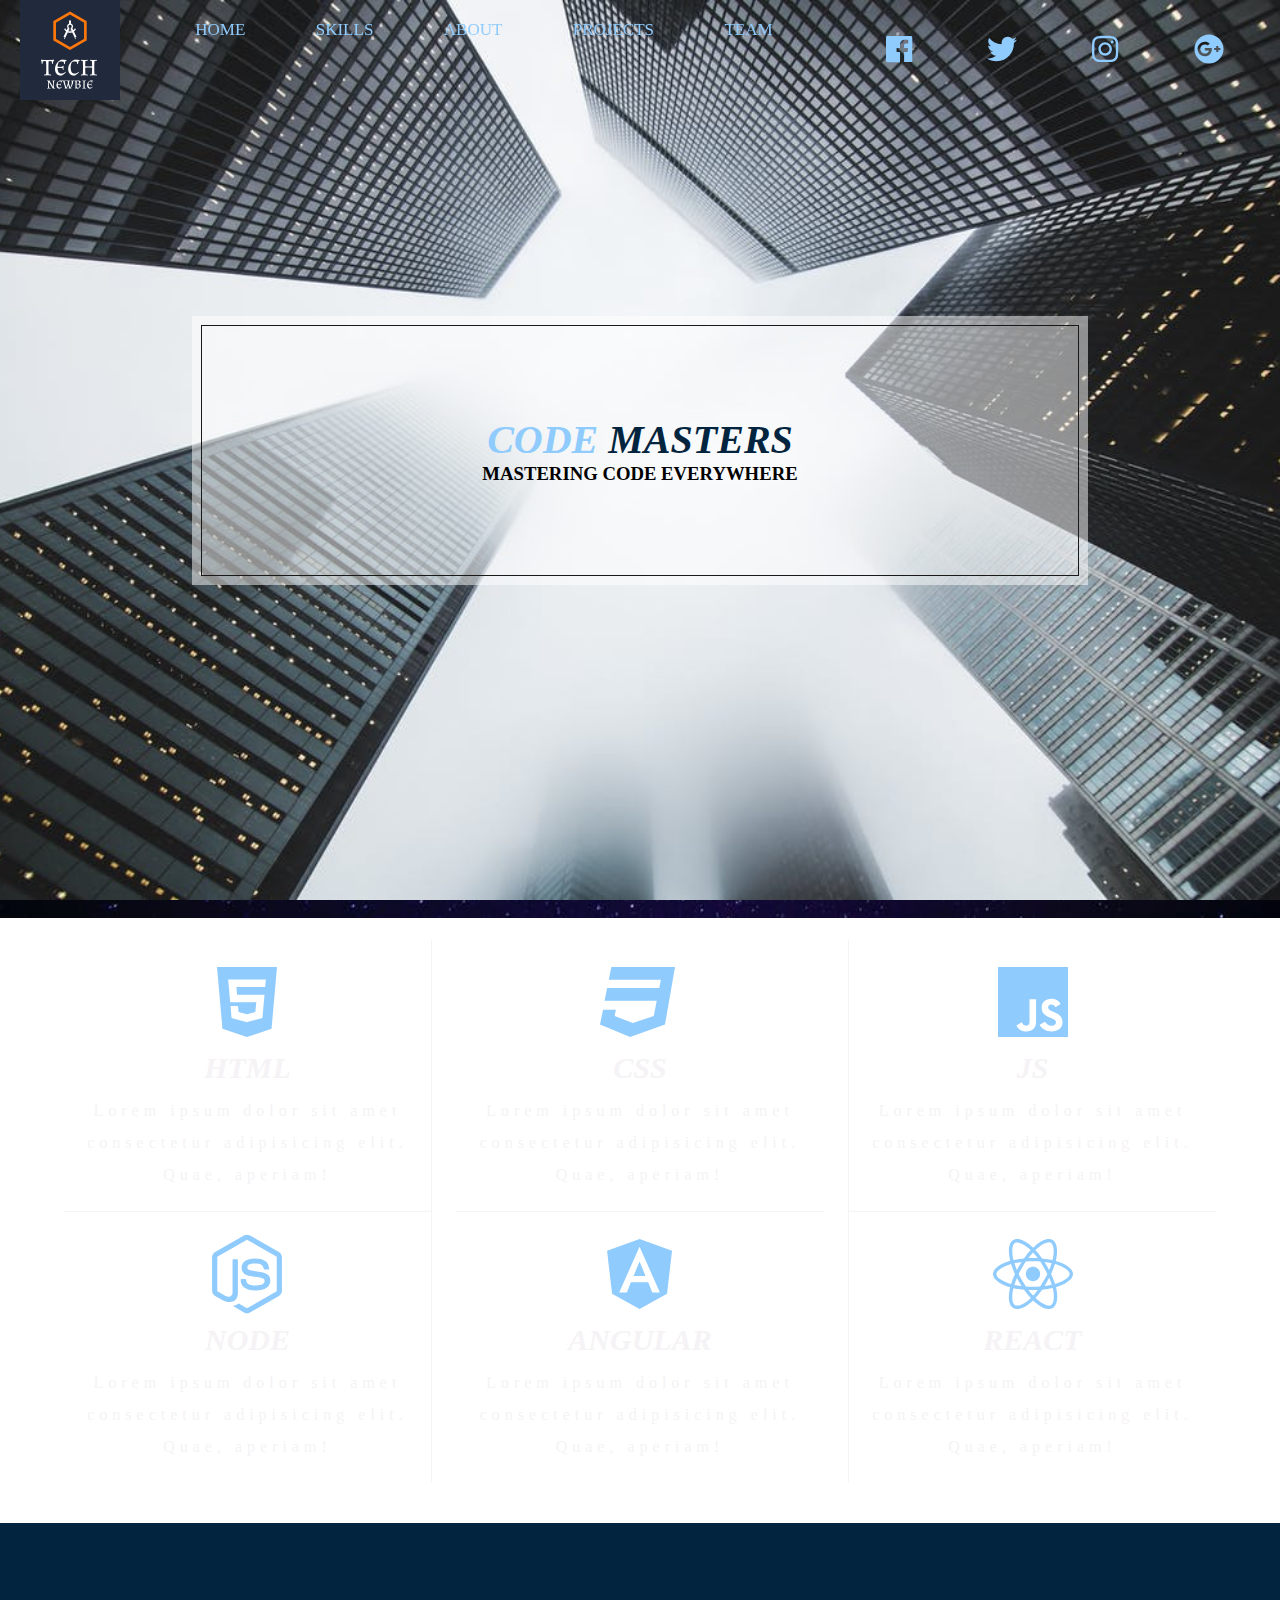
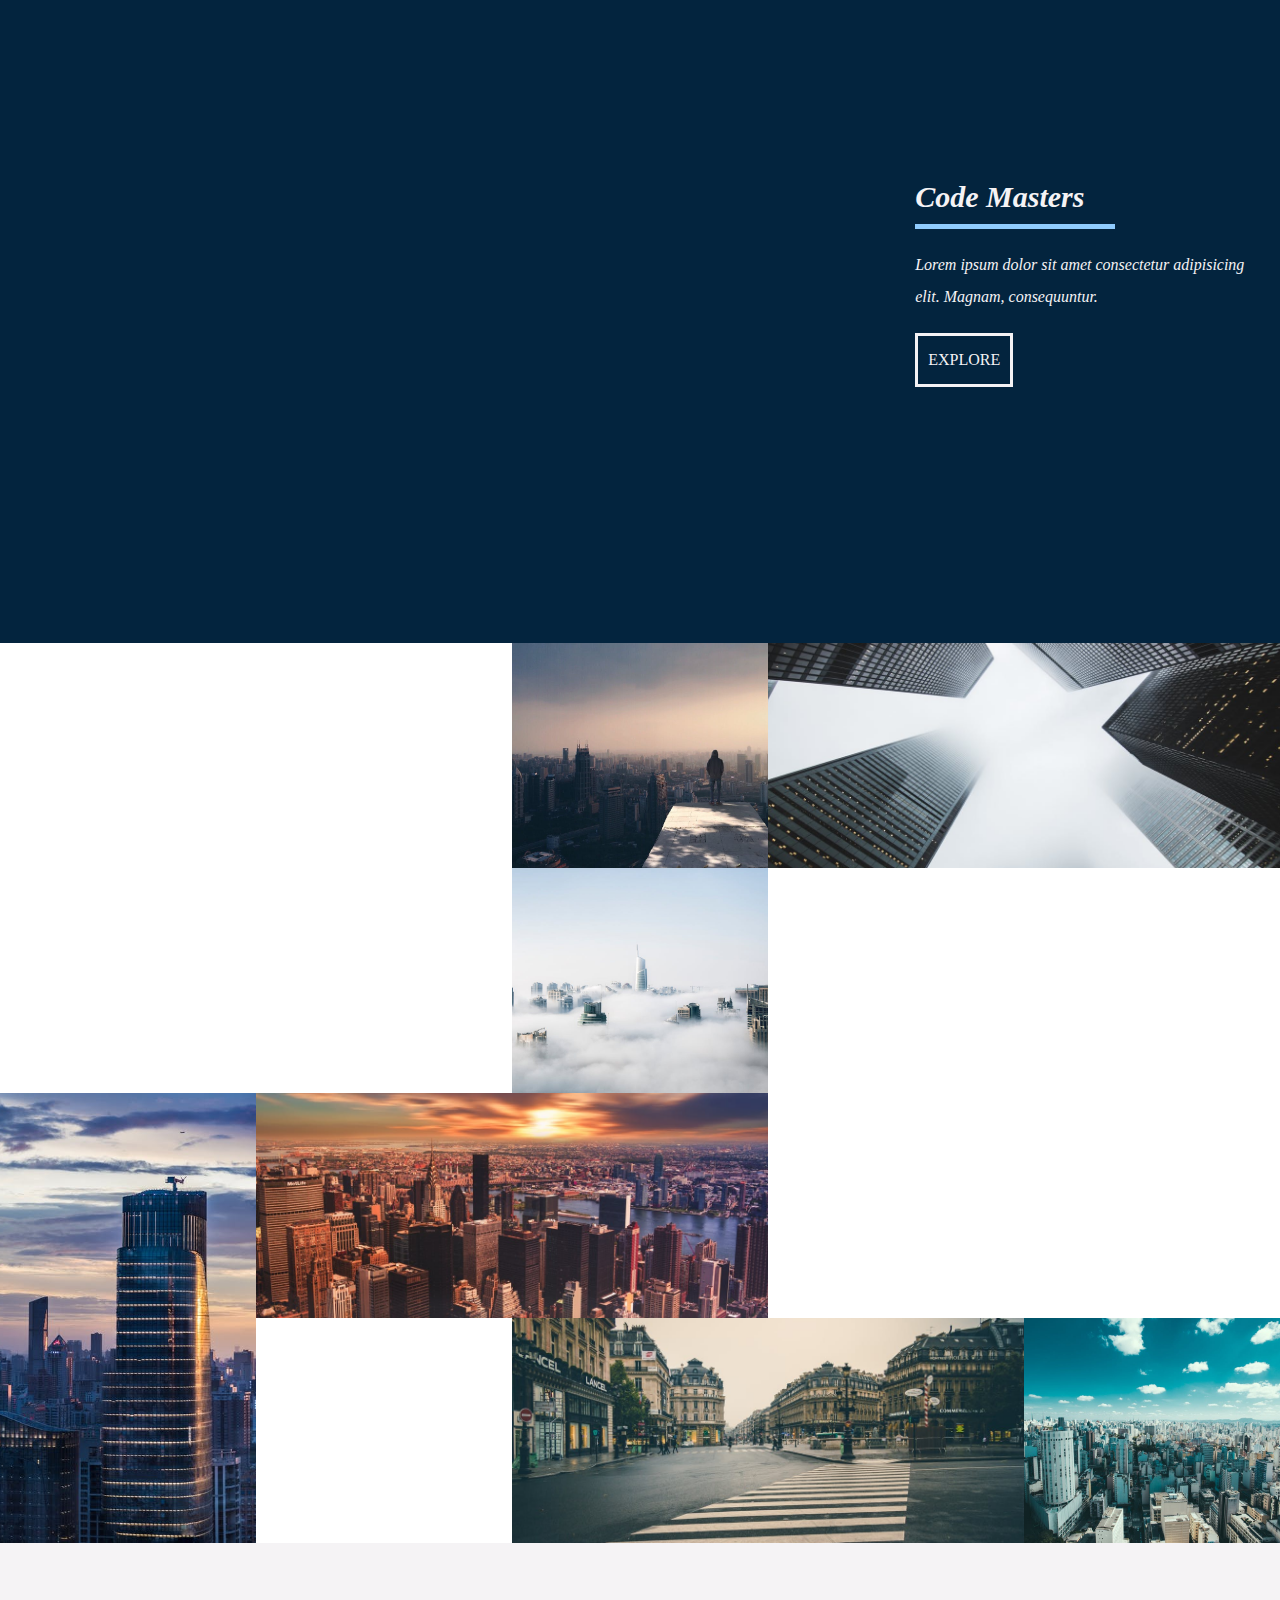
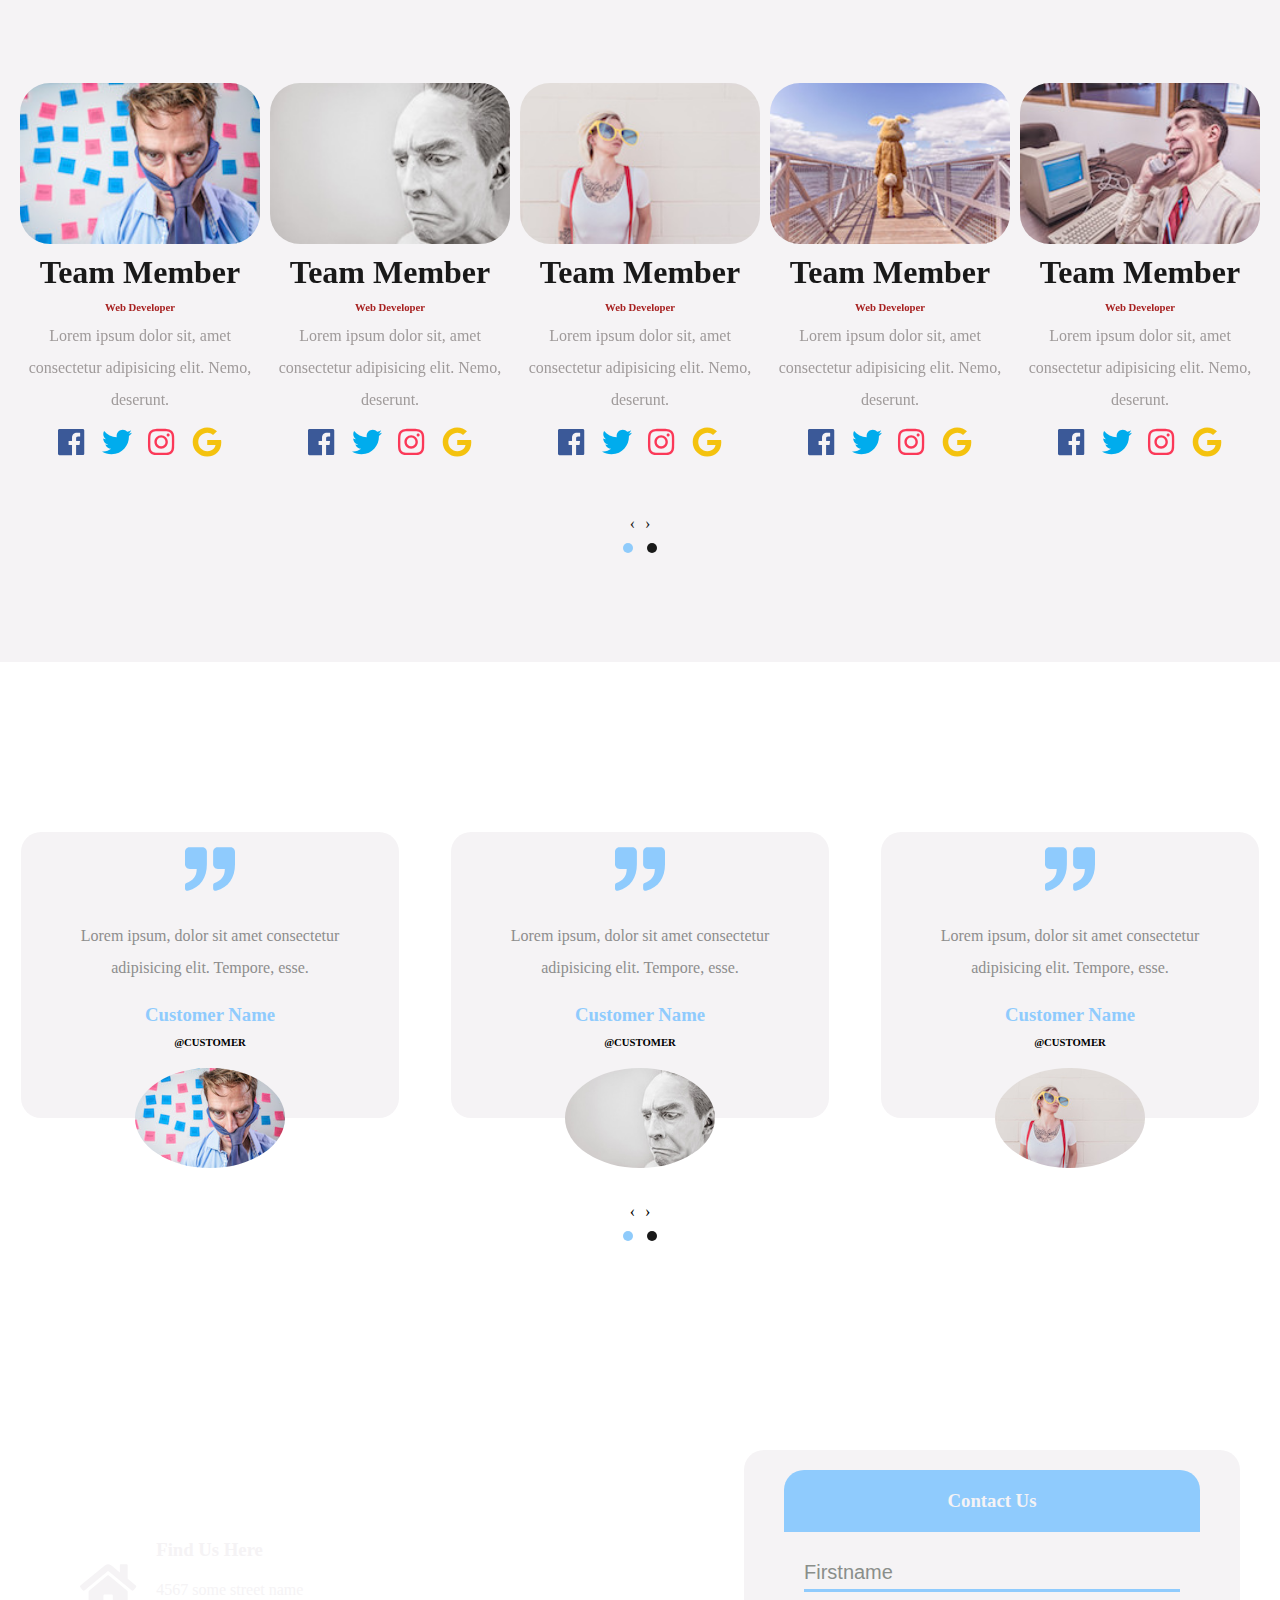
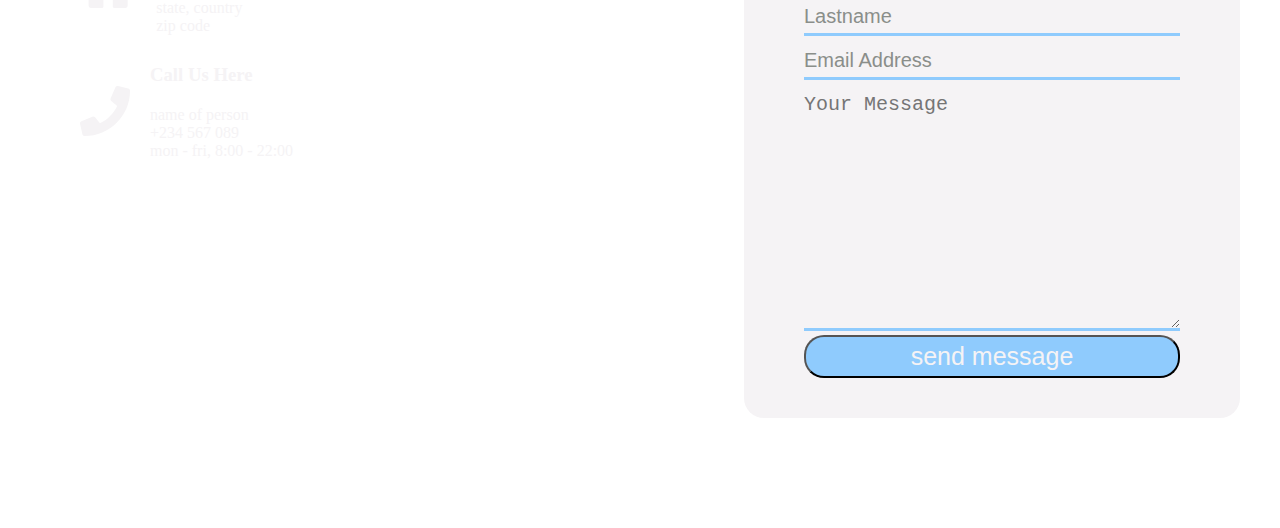
<file: index.html>
<!DOCTYPE html>
<html lang="en">
<head>
    <meta charset="UTF-8">
    <meta http-equiv="X-UA-Compatible" content="IE=edge">
    <meta name="viewport" content="width=device-width, initial-scale=1.0">
    <title>code masters</title>
    <!-- main css -->
    <link rel="stylesheet" href="main.css">
    <!-- google fonts -->
<link href="https://fonts.googleapis.com/css2?family=Permanent+Marker&family=Roboto+Mono&display=swap" rel="stylesheet">
    <!-- font awesome -->
    <script src="./fontawesome-all.js"></script>
    <link rel="stylesheet" href="./owl.theme.default.css">
    <link rel="stylesheet" href="./owl.carousel.min.css">
</head>
<body>
    <!-- header -->
    <header>
    <nav>
        <div class="nav-container">
        <img src="./img/logo.jpeg" alt="logo">
        <div class="btn">
            <div class="bar-1"></div>
            <div class="bar-2"></div>
            <div class="bar-3"></div>
        </div>
        </div>

        <ul class="nav-links">
            <li><a href="#banner">home</a></li>
            <li><a href="#skills">skills</a></li>
            <li><a href="#about">about</a></li>
            <li><a href="#projects">projects</a></li>
            <li><a href="#team">team</a></li>
        </ul>

        <ul class="nav-icons">
            <li><a href="#" class="fab fa-facebook"></a></li>
            <li><a href="#" class="fab fa-twitter"></a></li>
            <li><a href="#" class="fab fa-instagram"></a></li>
            <li><a href="#" class="fab fa-google-plus"></a></li>
        </ul>
    </nav>

    <div class="banner" id="banner">
        <div class="bannerCard">
            <h1>code <span>masters</span></h1>
            <h3>mastering code everywhere</h3>
        </div>
    </div>
    </header>

    <!-- SKILLS SECTION -->
    <section class="skills" id="skills">
        <div class="skills-center">
            <!-- single skill -->
            <article class="skill">
                <a href="#"><i class="fab fa-html5"></i></a>
                <h1>html</h1>
                <p>Lorem ipsum dolor sit amet consectetur adipisicing elit. Quae, aperiam!</p>
            </article>
        <!-- end of single skill -->
        <!-- single skill -->
        <article class="skill">
            <a href="#"><i class="fab fa-css3"></i></a>
            <h1>css</h1>
            <p>Lorem ipsum dolor sit amet consectetur adipisicing elit. Quae, aperiam!</p>
        </article>
        <!-- end of single skill -->
        <!-- single skill -->
        <article class="skill">
            <a href="#"><i class="fab fa-js"></i></a>
            <h1>js</h1>
            <p>Lorem ipsum dolor sit amet consectetur adipisicing elit. Quae, aperiam!</p>
        </article>
        <!-- end of single skill -->
        <!-- single skill -->
        <article class="skill">
            <a href="#"><i class="fab fa-node-js"></i></a>
            <h1>node</h1>
            <p>Lorem ipsum dolor sit amet consectetur adipisicing elit. Quae, aperiam!</p>
        </article>
        <!-- end of single skill -->
        <!-- single skill -->
        <article class="skill">
            <a href="#"><i class="fab fa-angular"></i></a>
            <h1>angular</h1>
            <p>Lorem ipsum dolor sit amet consectetur adipisicing elit. Quae, aperiam!</p>
        </article>
        <!-- end of single skill -->
        <!-- single skill -->
        <article class="skill">
            <a href="#"><i class="fab fa-react"></i></a>
            <h1>react</h1>
            <p>Lorem ipsum dolor sit amet consectetur adipisicing elit. Quae, aperiam!</p>
        </article>
        <!-- end of single skill -->
        </div>
    </section>
 <!-- end of skills section -->

 <!--  about section -->
    <section class="about" id="about">
        <article class="about-image"></article>
        <article class="about-text">
            <div class="about-text-center">
                <h1>code masters </h1>
                <div class="about-text-underline"></div>
                <p>Lorem ipsum dolor sit amet consectetur adipisicing elit. Magnam, consequuntur.</p>
                <a href="">explore</a>
            </div>
        </article>
    </section>
 <!-- end of about -->
 <!-- projects section -->
 <sction class="projects" id="projects">
    <article class="project project-1"></article>
    <article class="project project-2"></article>
    <article class="project project-3"></article>
    <article class="project project-4"></article>
    <article class="project project-5"></article>
    <article class="project project-6"></article>
    <article class="project project-7"></article>
    <article class="project project-8"></article>
    <article class="project project-9"></article>
    <article class="project project-10"></article>
 </sction>
 <!-- end of projects -->

<!-- team section -->
<section class="team-members" id="team">
    <div class="team-center owl-carousel owl-theme">
        <article class="member">
        <img src="./img/team-1.jpg" alt="member">
        <div class="team-text">
            <h1>team member</h1>
            <h6>web developer</h6>
            <p>Lorem ipsum dolor sit, amet consectetur adipisicing elit. Nemo, deserunt.</p>
        </div>
        <div class="member-icons">
            <a href="#"><i class="fab fa-facebook"></i></a>
            <a href="#"><i class="fab fa-twitter"></i></a>
            <a href="#"><i class="fab fa-instagram"></i></a>
            <a href="#"><i class="fab fa-google"></i></a>
        </div>
        </article>
        <article class="member">
            <img src="./img/team-2.jpg" alt="member">
            <div class="team-text">
                <h1>team member</h1>
                <h6>web developer</h6>
                <p>Lorem ipsum dolor sit, amet consectetur adipisicing elit. Nemo, deserunt.</p>
            </div>
            <div class="member-icons">
                <a href="#"><i class="fab fa-facebook"></i></a>
                <a href="#"><i class="fab fa-twitter"></i></a>
                <a href="#"><i class="fab fa-instagram"></i></a>
                <a href="#"><i class="fab fa-google"></i></a>
            </div>
        </article>
        <article class="member">
            <img src="./img/team-3.jpg" alt="member">
            <div class="team-text">
                <h1>team member</h1>
                <h6>web developer</h6>
                <p>Lorem ipsum dolor sit, amet consectetur adipisicing elit. Nemo, deserunt.</p>
            </div>
            <div class="member-icons">
                <a href="#"><i class="fab fa-facebook"></i></a>
                <a href="#"><i class="fab fa-twitter"></i></a>
                <a href="#"><i class="fab fa-instagram"></i></a>
                <a href="#"><i class="fab fa-google"></i></a>
            </div>
        </article>
        <article class="member">
            <img src="./img/team-4.jpg" alt="member">
            <div class="team-text">
                <h1>team member</h1>
                <h6>web developer</h6>
                <p>Lorem ipsum dolor sit, amet consectetur adipisicing elit. Nemo, deserunt.</p>
            </div>
            <div class="member-icons">
                <a href="#"><i class="fab fa-facebook"></i></a>
                <a href="#"><i class="fab fa-twitter"></i></a>
                <a href="#"><i class="fab fa-instagram"></i></a>
                <a href="#"><i class="fab fa-google"></i></a>
            </div>
        </article>
        <article class="member">
            <img src="./img/team-5.jpg" alt="member">
            <div class="team-text">
                <h1>team member</h1>
                <h6>web developer</h6>
                <p>Lorem ipsum dolor sit, amet consectetur adipisicing elit. Nemo, deserunt.</p>
            </div>
            <div class="member-icons">
                <a href="#"><i class="fab fa-facebook"></i></a>
                <a href="#"><i class="fab fa-twitter"></i></a>
                <a href="#"><i class="fab fa-instagram"></i></a>
                <a href="#"><i class="fab fa-google"></i></a>
            </div>
        </article>
        <article class="member">
            <img src="./img/team-6.jpg" alt="member">
            <div class="team-text">
                <h1>team member</h1>
                <h6>web developer</h6>
                <p>Lorem ipsum dolor sit, amet consectetur adipisicing elit. Nemo, deserunt.</p>
            </div>
            <div class="member-icons">
                <a href="#"><i class="fab fa-facebook"></i></a>
                <a href="#"><i class="fab fa-twitter"></i></a>
                <a href="#"><i class="fab fa-instagram"></i></a>
                <a href="#"><i class="fab fa-google"></i></a>
            </div>
        </article>
        <article class="member">
            <img src="./img/team-7.jpg" alt="member">
            <div class="team-text">
                <h1>team member</h1>
                <h6>web developer</h6>
                <p>Lorem ipsum dolor sit, amet consectetur adipisicing elit. Nemo, deserunt.</p>
            </div>
            <div class="member-icons">
                <a href="#"><i class="fab fa-facebook"></i></a>
                <a href="#"><i class="fab fa-twitter"></i></a>
                <a href="#"><i class="fab fa-instagram"></i></a>
                <a href="#"><i class="fab fa-google"></i></a>
            </div>
        </article>
        <article class="member">
            <img src="./img/team-8.jpg" alt="member">
            <div class="team-text">
                <h1>team member</h1>
                <h6>web developer</h6>
                <p>Lorem ipsum dolor sit, amet consectetur adipisicing elit. Nemo, deserunt.</p>
            </div>
            <div class="member-icons">
                <a href="#"><i class="fab fa-facebook"></i></a>
                <a href="#"><i class="fab fa-twitter"></i></a>
                <a href="#"><i class="fab fa-instagram"></i></a>
                <a href="#"><i class="fab fa-google-plus"></i></a>
            </div>
        </article>
    </div>
</section>
<!-- end of team section -->

<!-- customers -->
<section class="customers">
    <div class="customers-center owl-carousel owl-theme">

        <article class="customer">
            <a href="#"><i class="fas fa-quote-right"></i></a>
            <p>Lorem ipsum, dolor sit amet consectetur adipisicing elit. Tempore, esse.</p>
            <h3>customer name</h3>
            <h6>&#64;customer</h6>
            <img src="./img/team-1.jpg" alt="customer" width="150">
            </article>
            <article class="customer">
                <a href="#"><i class="fas fa-quote-right"></i></a>
                <p>Lorem ipsum, dolor sit amet consectetur adipisicing elit. Tempore, esse.</p>
                <h3>customer name</h3>
                <h6>&#64;customer</h6>
                <img src="./img/team-2.jpg" alt="customer" width="150">
            </article>   
            <article class="customer">
                <a href="#"><i class="fas fa-quote-right"></i></a>
                <p>Lorem ipsum, dolor sit amet consectetur adipisicing elit. Tempore, esse.</p>
                <h3>customer name</h3>
                <h6>&#64;customer</h6>
                <img src="./img/team-3.jpg" alt="customer" width="150">
            </article>    
                <article class="customer">
                    <a href="#"><i class="fas fa-quote-right"></i></a>
                    <p>Lorem ipsum, dolor sit amet consectetur adipisicing elit. Tempore, esse.</p>
                    <h3>customer name</h3>
                    <h6>&#64;customer</h6>
                    <img src="./img/team-4.jpg" alt="customer" width="150">
                </article>    
    </div>
</section>
<!-- end of customers -->
<!-- contact session -->
<section class="contact">
    <div class="contact-center">
        <article class="contact-info">
            <div class="contact-detail">
                <div class="contact-icon"><i class="fas fa-home"></i></div>
                <div class="contact-text">
                    <h3>find us here</h3>
                <p>4567 some street name</p>
                <p>state, country</p>
                <p>zip code</p>
                </div>
                
            </div>
            <div class="contact-detail">
                <div class="contact-icon"><i class="fas fa-phone"></i></div>
                <div class="contact-text">
                <h3>call us here</h3>
                <p>name of person</p>
                <p>+234 567 089</p>
                <p>mon - fri, 8:00 - 22:00</p>
                </div>
            </div>
        </article>
        <!-- form -->
        <article class="contact-form">
            <h3>contact us</h3>
            <form >
                <input type="text" id="name" placeholder="firstname">
                <input type="text" id="name" placeholder="lastname">
                <input type="email" id="email" placeholder="email address">
                <textarea name="comments" id="" cols="30" rows="10" placeholder="Your Message"></textarea>
                <button type="submit">send message</button>

            </form>
        </article>

    </div>
</section>
<!-- end of contact -->







    <!-- jquery -->
    <script src="https://ajax.googleapis.com/ajax/libs/jquery/3.6.0/jquery.min.js"></script>
    <!-- owl carousel -->
    <script src="./owl.carousel.min.js"></script>
    <!-- main js -->
    <script src="script.js"></script>
</body>
</html>
</file>
<file: main.css>
*{
    padding: 0;
    margin: 0;
    box-sizing: border-box;
}
body{
    font-family: 'Permanent Marker', cursive;;
}
.nav-links{
    list-style-type: none;
    display: none;
}
.nav-icons{
    display: none;
}
.nav-links a{
    display: block;
    font-size: 17px;
    background: #191919;
    padding:20px ;
    color: #8fcbfd;
    text-transform: uppercase;
    text-decoration: none;
    transition: color 2s ease, background 2s ease, padding 2s ease;
}
.nav-links a:hover{
    color: #03243e;
    padding-left: 30px;
    background: #919191;
}
.nav-container{
    background: rgba(255,255,255,0.5);
    padding: 0 20px;
    border-bottom: 2px solid #8fcbfd;
    display: flex;
    justify-content: space-between;
}
.nav-container img{
    width: 100px;
    align-self: center;
}
.bar-1,
.bar-2,
.bar-3{
    width: 25px;
    height: 4px;
    margin: 5px;
    background: #8fcbfd;
    transition: transform 2s ease, opacity 2s ease;
}
.btn{
    padding: 2px;
    display: inline-block;
    cursor: pointer;
    align-self:center ;
    border: 2px solid #8fcbfd;
}
.change .bar-1{
    transform: rotate(-45deg) translate(-7px, 6px);
}
.change .bar-2{
    opacity: 0;
}
.change .bar-3{
    transform: rotate(45deg) translate(-7px, -8px);
}
/* ##header### */
header{
    background: url(./img/header-bcg.jpeg)center/cover fixed no-repeat;
    min-height: 100vh;
    display: flex;
    flex-direction: column;
}
nav{
    flex: 0 0 auto;
}
.banner{
    display: flex;
    justify-content: center;
    align-items: center;
    flex: 1 0 auto;
}
.bannerCard{
    text-align: center;
    padding: 100px 0;
    outline: 1px solid #191919;
    outline-offset: -10px;
    flex:0 0 90% ;
    background: rgba(255,255,255,0.5);
}
.bannerCard h1{
    font-size: 40px;
    font-style: italic;
    color: #8fcbfd;
    text-transform: uppercase;
}
.bannerCard h3{
    text-transform: uppercase;


}
.bannerCard span{
    color: #03243e;
}
@media screen and (min-width: 992px) {
    .btn{
        display: none;
    }
    nav{
        display: flex;
        justify-content: space-around;
        flex-wrap: wrap;

    }
    .nav-container{
        background: transparent;
        border-bottom: none;
        flex: 0 0 auto;
    }
    .nav-links{
        padding: 0 20px;
        flex: 1 0 auto;
        display: flex!important;
        justify-content: flex-start;
        flex-wrap: wrap;
    }
    .nav-links li{
        flex: 1 0 auto;
    }
    .nav-links a{
        background: transparent;
        text-align: center;
        border: 5px;
        padding: 20px 10px;
    }
    .nav-links a:hover{
        padding-left: 10px;
    }
    .nav-icons{
        flex: 1 0 auto;
        display: flex;
        justify-content: space-around;
        flex-wrap: wrap;
        align-self: center;
        list-style-type: none;
        padding: 0 20px;
    }
    .nav-icons li {
        flex: 1 0 40px;
        text-align: center; 
    }
    .nav-icons {
        font-size: 30px;
        color:#8fcbfd ;
        transition: color 2s ease 1;
    }
    .nav-icons:hover {
        color: #f5f3f5;
    }
    .bannerCard{
        flex: 0 0 70%;
    }
}


nav{
    position: fixed;
    width: 100%;
    z-index: 10;
    transition: background 2s ease;
}
.navBackground{
    background: rgba(0,0,0,0.5);
}

/* skills section */
.skills{
    padding: 40px 0;
    background: url(./img/skills-bcg.jpeg)center/cover fixed no-repeat;
}
.skills-center{
    width: 90%;
    margin: 0 auto;
}
.skill{
    text-align: center;
    color: #f5f3f5;
    margin: 30px 0;
}
.skill a{
    font-size: 80px;
    color: #8fcbfd;
}
.skill h1{
    text-transform: uppercase;
    font-size: 30px;
    margin: 0 0 10px 0;
    font-style: italic;
}
.skill p{
    line-height: 2;
    letter-spacing: 5px;
}
@media screen and (min-width: 776px) {
    .skills-center{
        display: flex;
        justify-content: space-between;
        flex-wrap: wrap;
    }
    .skill{
        flex: 0 0 calc(50% - 1em);
    }
}
@media screen and (min-width: 992px) {
    
    .skill{
        flex: 0 0 calc(33.33% - 1em);
        margin: 0%;
        padding: 20px;
    }
    .skills article:first-of-type {
        border-right: 1px solid #f5f3f5;
    }
    .skills article:nth-of-type(3) {
        border-left: 1px solid #f5f3f5;
    }
    .skills article:nth-of-type(4) {
        border-right: 1px solid #f5f3f5;
        border-top: 1px solid #f5f3f5;
    }
    .skills article:nth-of-type(6) {
        border-left: 1px solid #f5f3f5;
        border-top: 1px solid #f5f3f5;
    }
    .skills article:nth-of-type(5) {
        border-top: 1px solid #f5f3f5;
    }

}
/* end of skills */
/* about image */
.about-image{
    min-height: 80vh;
    background: url(./img/about-bcg.jpeg)center/cover fixed no-repeat;
}
.about-text{
    min-height: 80vh;
    display: flex;
    color: #f5f3f5;
    background: #03243e;
    padding: 40px 0;
    align-items: center;
    
}
.about-text-center{
    width: 90%;
    margin: 0 auto;
}
.about-text h1{
    text-transform: capitalize;
    margin-bottom: 10px;
    font-size: 30px;
    font-style: italic;
}
.about-text-underline{
    width: 200px;
    height: 5px;
    background: #8fcbfd;
}
.about-text p{
    margin: 20px 0;
    line-height: 2;
    font-style: italic;
}
.about-text a{
    display: inline-block;
    text-transform: uppercase;
    text-decoration: none;
    padding: 15px 10px;
    color: #f5f3f5;
    border: 3px solid #f5f3f5;
    transition: border 2s ease, color 2s ease, background 2s ease;
}
.about-text a:hover{
    border-color: #f5f3f5;
    background: #f5f3f5;
    color: #191919;
}
@media screen and (min-width: 776px) {
    .about {
        display: flex;
    }
    .about-text{
        flex: 0 0 30%;
    }
    .about-image{
        flex: 0 0 70%;
        clip-path: polygon(0 0, 100% 0, 50% 100%, 0 100%);
    }
    .about{
        background: #03243e;
    }
}
/* end of image  */

/* projects  */
.projects{
    min-height: 100vh;
    display: grid;
    grid-template-columns: repeat(5, 1fr);
    grid-template-rows: repeat(4, 1fr);
    grid-template-areas: 
    "item1 item1 item2 item3 item3"
    "item1 item1 item4 item5 item5"
    "item6 item7 item7 item5 item5"
    "item6 item8 item9 item9 item10"
}
.project-1 {
    grid-area: item1;
    background: url(./img/projects-1.jpeg)center/cover no-repeat fixed;
}
.project-2 {
    grid-area: item2;
    background: url(./img/projects-2.jpeg)center/cover no-repeat ;
}
.project-3 {
    grid-area: item3;
    background: url(./img/projects-3.jpeg)center/cover no-repeat ;
}
.project-4 {
    grid-area: item4;
    background: url(./img/projects-4.jpeg)center/cover no-repeat ;
}
.project-5 {
    grid-area: item5;
    background: url(./img/projects-5.jpeg)center/cover no-repeat fixed;
}
.project-6 {
    grid-area: item6;
    background: url(./img/projects-6.jpeg)center/cover no-repeat;
}
.project-7 {
    grid-area: item7;
    background: url(./img/projects-7.jpeg)center/cover no-repeat;
}
.project-8 {
    grid-area: item8;
    background: url(./img/projects-8.jpeg)center/cover no-repeat fixed;
}
.project-9 {
    grid-area: item9;
    background: url(./img/projects-9.jpeg)center/cover no-repeat ;
}
.project-10 {
    grid-area: item10;
    background: url(./img/projects-10.jpeg)center/cover no-repeat ;
}
.project {
    transition: opacity 2s ease;
}
.project:hover{
    opacity: 0.5;
    cursor: pointer;
}
/* end of projects */

/* team */
.team-members{
    padding: 100px 20px ;
    background: #f5f3f5;
    color: #191919;
}
.member{
    text-align: center;
    margin: 40px 0;
}
.member img{
    border-radius: 30px;
}
.member h1{
    text-transform: capitalize;
    margin: 10px 0;
}
.member h6{
    margin: 0 0 7px 0;
    text-transform: capitalize;
    color: #a72121;
}
.member p{
    margin: 0 0 10px 0;
    color: #9f9a9a;
    line-height: 2;
}
.member-icons{
    display: flex;
    justify-content: space-around;
    padding: 0 30px;
}
.member-icons a{
    font-size: 30px;
}
.member-icons .fa-facebook{
    color: #3b5998;
}
.member-icons .fa-instagram{
    color: #fb3958;
}
.member-icons .fa-google{
    color: #f4c20e;
}
.member-icons .fa-twitter{
    color: #00aced;
}
/* end of team */

/* customers */
.customers{
    padding: 100px 0;
    background: url(./img/customers-bcg.jpeg)center/cover fixed no-repeat;
}
.customer{
    width: 90%;
    padding: 10px 20px;
    text-align: center;
    margin: 70px auto;
    background: #f5f3f5;
    border-radius: 20px;
}
.customer a{
    font-size: 50px;
    color: #8fcbfd;
}
.customer p{
    margin:20px ;
    line-height: 2;
    color: #8d8d8d;
}
.customer h3{
    color: #8fcbfd ;
    text-transform: capitalize;

}
.customer h6{
    text-transform: uppercase;
    margin: 10px 0 20px 0;
}
.customer img{
    width: 150px!important;
    margin: 0 auto;
    border-radius: 50%;
    margin-bottom: -60px;
}
/* end customers */

/* ##############contacts############### */
.contact{
    padding: 100px 0;
    background: url(./img/projects-1.jpeg)center/cover no-repeat fixed;
    color: #f5f3f5;
}
.contact-info,
.contact-form{
    margin: 40px 0;
    padding: 20px 40px;
}
.contact-detail{
    display: flex;
    margin: 29px 0;
}
.contact-icon{
    font-size: 50px;
    margin-right: 20px;
    align-self: center;
}
.contact-text h3{
    margin-bottom: 20px;
    text-transform: capitalize;
}
.contact-form{
    background: #f5f3f5;
    width: 80%;
    margin:0 auto  ;
    border-radius: 20px;
    
}
.contact-form h3{
    width: 100%;
    background: #8fcbfd;
    text-align: center;
    text-transform: capitalize;
    padding: 20px;
    border-top-left-radius: 20px;
    border-top-right-radius: 20px;
}
form{
    display: flex;
    flex-direction: column;
    padding: 20px;

}
form input,
form textarea{
    margin: 4px 0;
    padding: 5px 0!important;
    border: none;
    border-bottom: 3px solid #8fcbfd;
    font-size: 20px;
    background: transparent;
}
form input::placeholder{
    text-transform: capitalize;
    color: #8a8e8a;
}
form input::placeholder{
    text-transform: capitalize;
    color: #8a8e8a;
}
form button{
    font-size: 25px;
    background: #8fcbfd;
    border-radius: 20px ;
    padding: 5px 0;
    color: #f5f3f5;
    transition: color 2s ease, background 2s ease;
}

form button:hover{
    color: #8fcbfd;
    background: #191919;
}
@media screen and (min-width: 776px) {
    .contact-center{
        display: flex;
        padding: 0 40px;
    }
    .contact-info{
        flex: 0 0 calc(60% - 1em);

    }
    .contact-form{
        flex: 0 0 calc(40% - 1em);
        
    }
}
/* ################# end of contacts############# */
</file>
